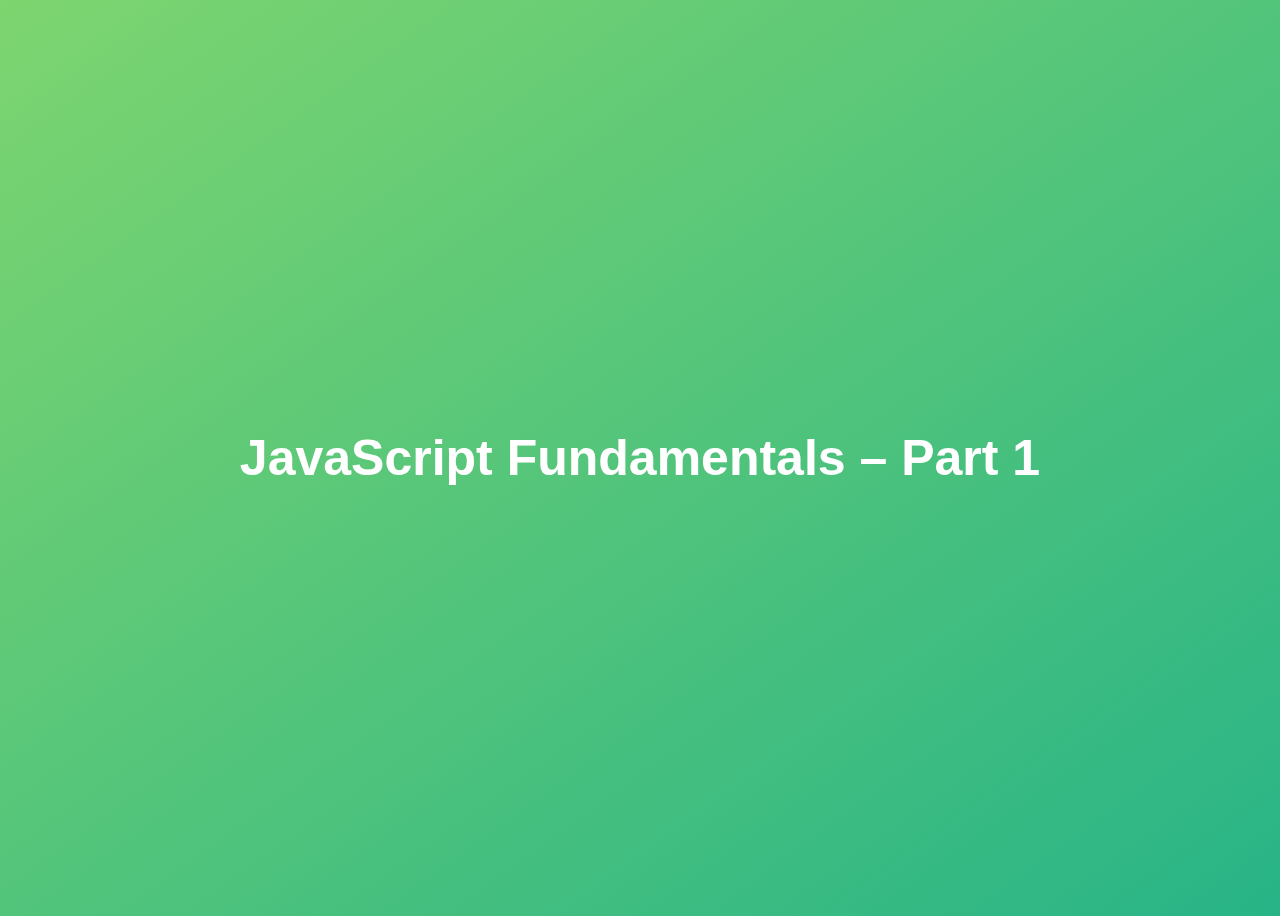
<file: 01-Fundamentals-Part-1/index.html>
<!DOCTYPE html>
<html lang="en">

<head>
  <meta charset="UTF-8" />
  <meta name="viewport" content="width=device-width, initial-scale=1.0" />
  <meta http-equiv="X-UA-Compatible" content="ie=edge" />
  <title>JavaScript Fundamentals – Part 1</title>
  <style>
    body {
      height: 100vh;
      display: flex;
      align-items: center;
      background: linear-gradient(to top left, #28b487, #7dd56f);
    }

    h1 {
      font-family: sans-serif;
      font-size: 50px;
      line-height: 1.3;
      width: 100%;
      padding: 30px;
      text-align: center;
      color: white;
    }
  </style>
</head>

<body>
  <h1>JavaScript Fundamentals – Part 1</h1>
  <script src="from_class.js"></script>
  <!-- <script src="assignments.js"></script> -->
  <!-- <script src="test_code.js"></script> -->
  <!-- <script src="challenge.js"></script> -->
  <!-- <script src="final_script.js"></script> -->
</body>

</html>
</file>
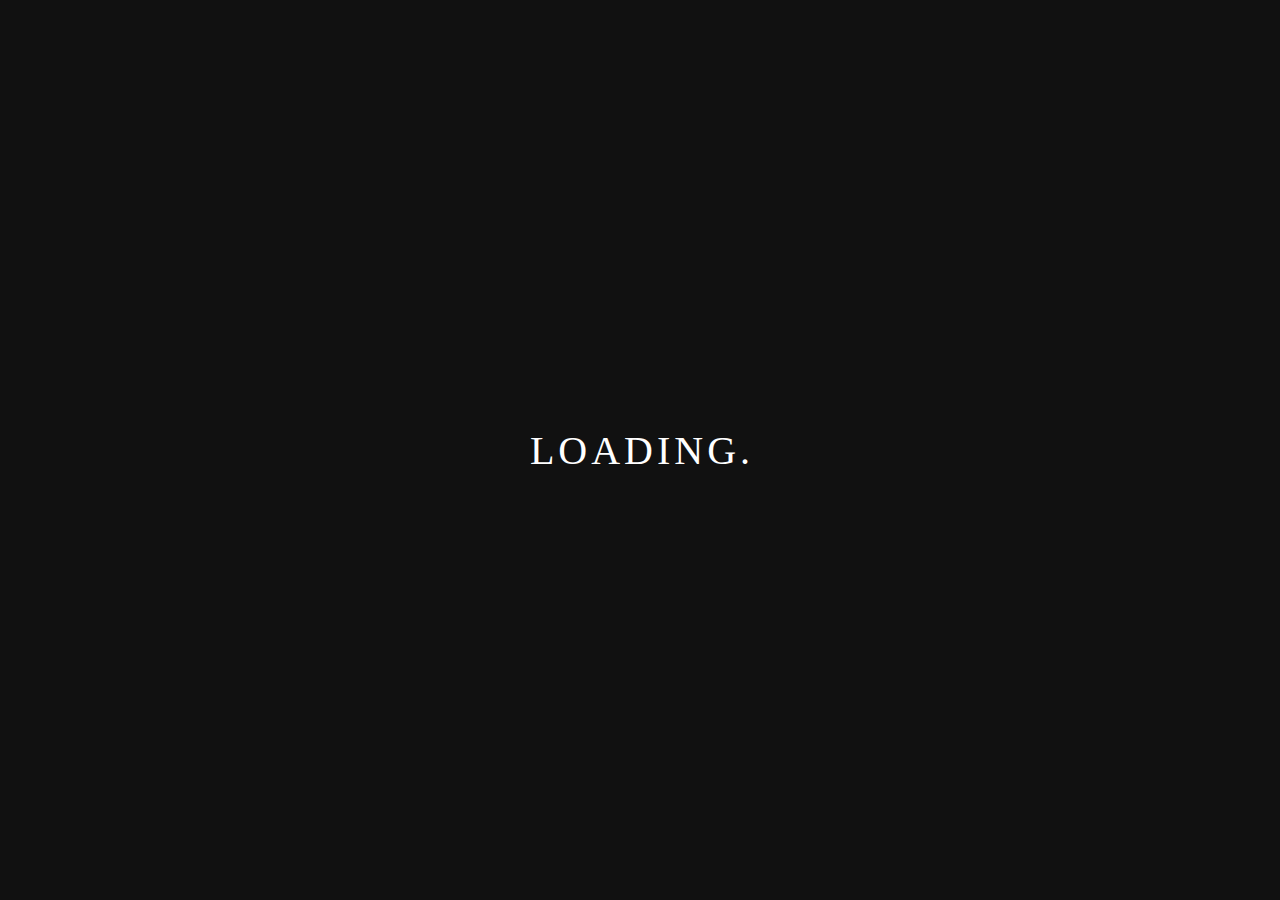
<file: interesting-css/1-loading.html>
<link rel="stylesheet" href="1-loading.css">

<body>
    <div class="waviy">
        <span style="--i:1">L</span>
        <span style="--i:2">o</span>
        <span style="--i:3">a</span>
        <span style="--i:4">d</span>
        <span style="--i:5">i</span>
        <span style="--i:6">n</span>
        <span style="--i:7">g</span>
        <span style="--i:8">.</span>
    </div>
</body>
</file>
<file: interesting-css/1-loading.css>
* {
    padding: 0;
    margin: 0;
    box-sizing: border-box;
}

body {
    background-color: #111;
    display: flex;
    justify-content: center;
    align-items: center;
    min-height: 100vh;
}

.waviy {
    position: relative;
}

.waviy span {
    position: relative;
    display: inline-block;
    font-size: 40px;
    color: #fff;
    text-transform: uppercase;
    animation: flip 2s infinite;
    animation-delay: calc(.2s * var(--i))
}

@keyframes flip {

    0%,
    80% {
        transform: rotateY(360deg)
    }
}
</file>
